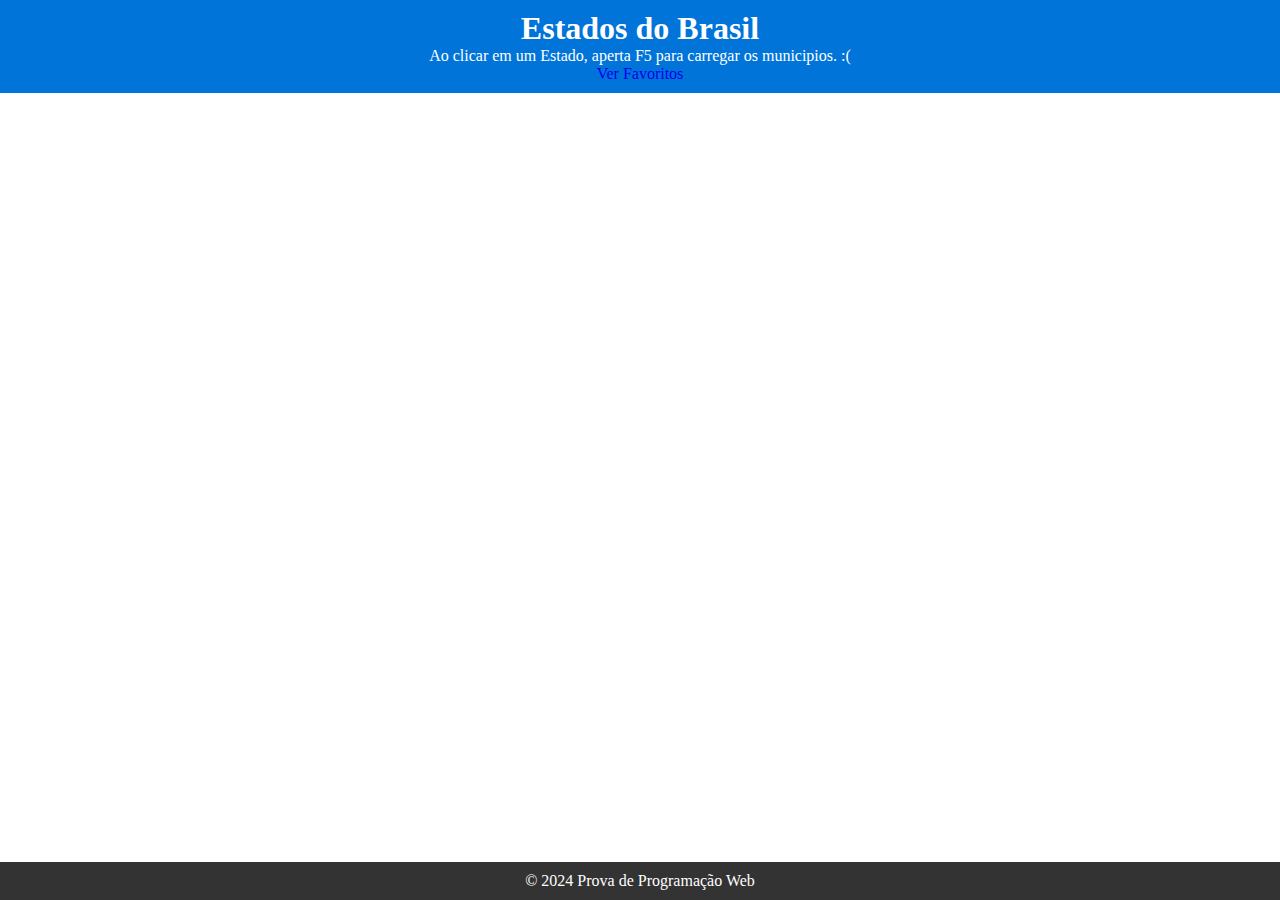
<file: index.html>
<!DOCTYPE html>
<html lang="pt-BR">
<head>
    <meta charset="UTF-8">
    <meta name="viewport" content="width=device-width, initial-scale=1.0">
    <title>Document</title>
    <link rel="stylesheet" href="./main.css">
</head>
<body>

    <header>
        <h1>Estados do Brasil</h1>
        <p>Ao clicar em um Estado, aperta F5 para carregar os municipios. :(</p>
        <nav>
            <ul>
            <li><a href="./municipios/index.html"></a></li>
            <li><a href="./favoritos/index.html">Ver Favoritos</a></li>
            </ul>
        </nav>
        </nav>
    </header>
    <main>
    </main>
    <footer>
        <p>© 2024 Prova de Programação Web</p>
    </footer>
    <script src="./main.js"></script>
</body>
</html>
</file>
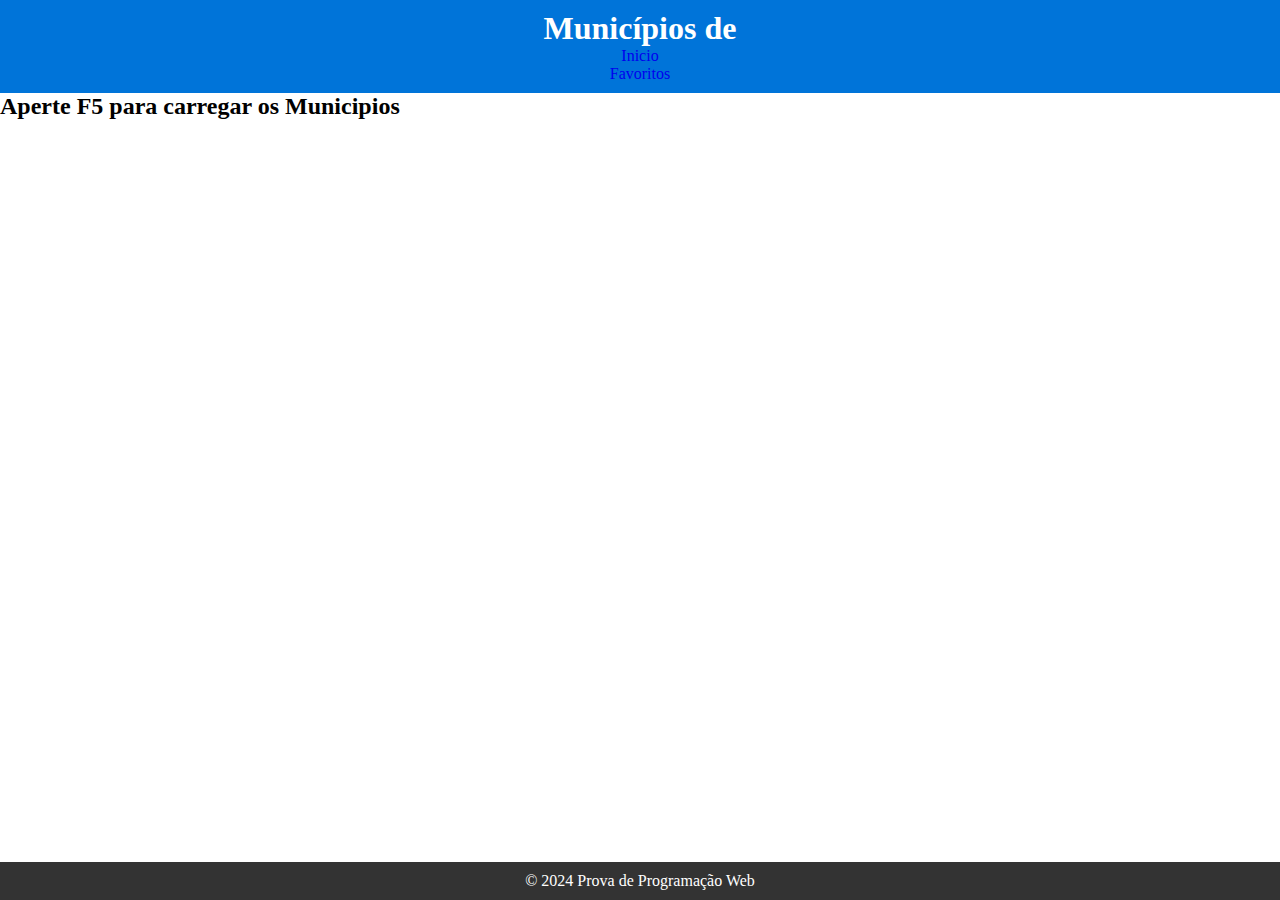
<file: municipios/index.html>
<!DOCTYPE html>
<html lang="pt-BR">
<head>
    <meta charset="UTF-8">
    <meta name="viewport" content="width=device-width, initial-scale=1.0">
    <title>Municipios</title>
    <link rel="stylesheet" href="../main.css">
</head>
<body>
    <div class="grid-container">
        <header>
            <h1>Municípios de <span id="estado"></span></h1>
            <nav>
            <ul>
                <li><a href="../index.html">Inicio</a></li>
                <li><a href="../favoritos/index.html">Favoritos</a></li>
            </ul>
            </nav>
        </header>
        <main>
            <ul id="municipios-lista"></ul>
            <h2>Aperte F5 para carregar os Municipios</h2>
        </main>
        <footer>
            © 2024 Prova de Programação Web
        </footer>
    </div>

    <script src="../main.js"></script>
    <script>
        document.addEventListener('DOMContentLoaded', function() {
            limparCache();

            const urlParams = new URLSearchParams(window.location.search);
            const estado = urlParams.get('estado');
            if (estado) {
                fetchMunicipios(estado);
            }
        });

        function limparCache() {
            localStorage.clear();
        }
    </script>
</body>
</html>
</file>
<file: main.css>
* {
    margin: 0;
    padding: 0;
    box-sizing: border-box;
    text-decoration: none
}

header{
    background-color: #0074d9;
    color: white;
    text-align: center;
    padding: 10px;
}
footer{ 
background-color: #333;
color: white;
text-align: center;
padding: 10px;
position: fixed;
bottom: 0;
width: 100%;
}
nav li {
    list-style: none;
    text-decoration: none;
}

main ul li{
    list-style: none;
    text-decoration: none;
    justify-content: center;
    text-align: center;

}
</file>
